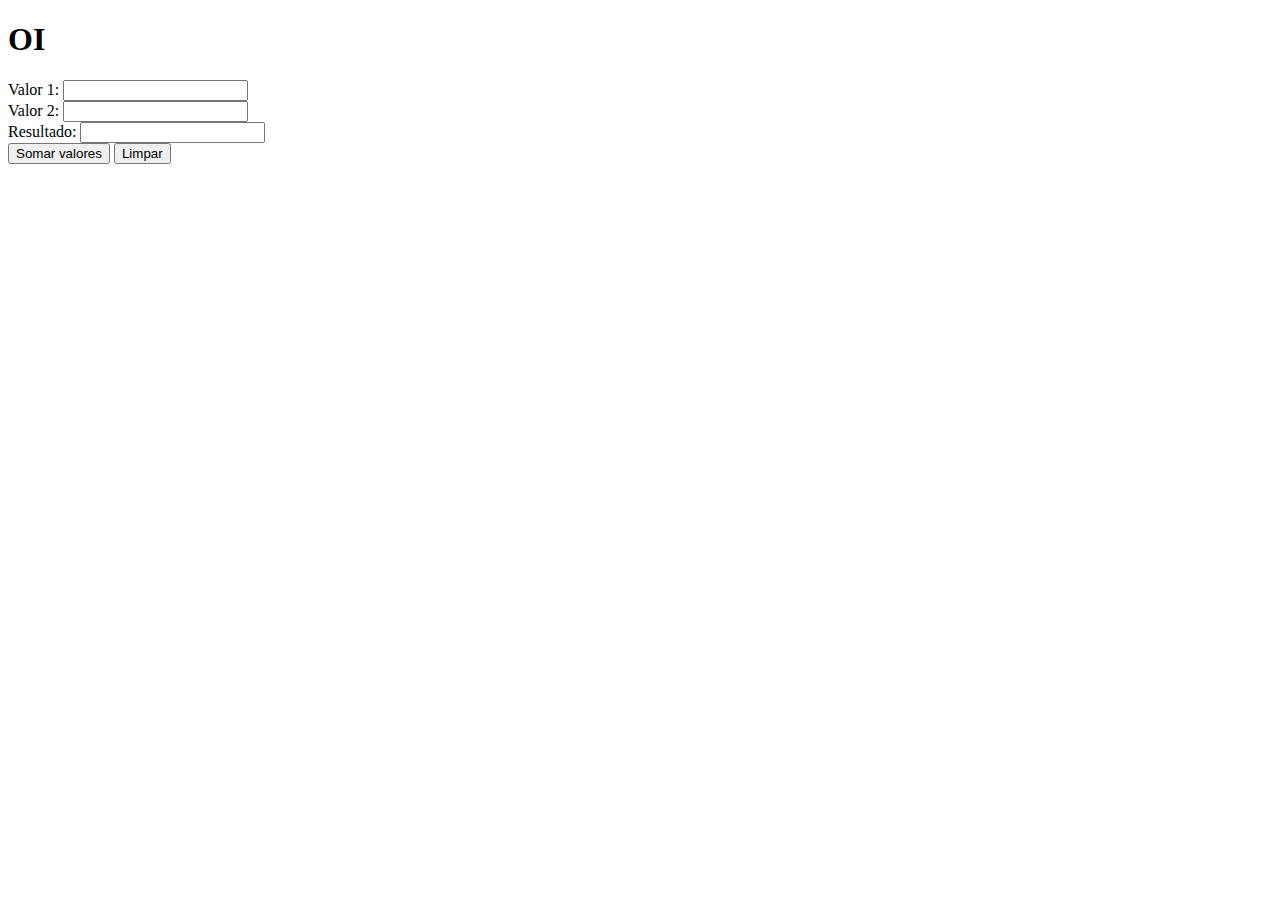
<file: atividade1/index.html>
<!DOCTYPE html>
<html lang="en">
    <head>
        <meta charset="UTF-8" />
        <meta name="viewport" content="width=device-width, initial-scale=1.0" />
        <title>Aula1</title>
    </head>
    <body>
        <h1 id="titulo">OI</h1>
        <label for="">Valor 1: </label>
        <input id="valor1" type="number" />
        <br />
        <label for="">Valor 2: </label>
        <input id="valor2" type="number" />
        <br />
        <label for="">Resultado:</label>
        <input id="resultado" type="" name="" id="" />
        <br />
        <button id="soma" onclick="verificaCampos()">Somar valores</button>
        <button id="limpar" onclick="limpar()">Limpar</button>
    </body>
    <script src="./index.js"></script>
</html>
</file>
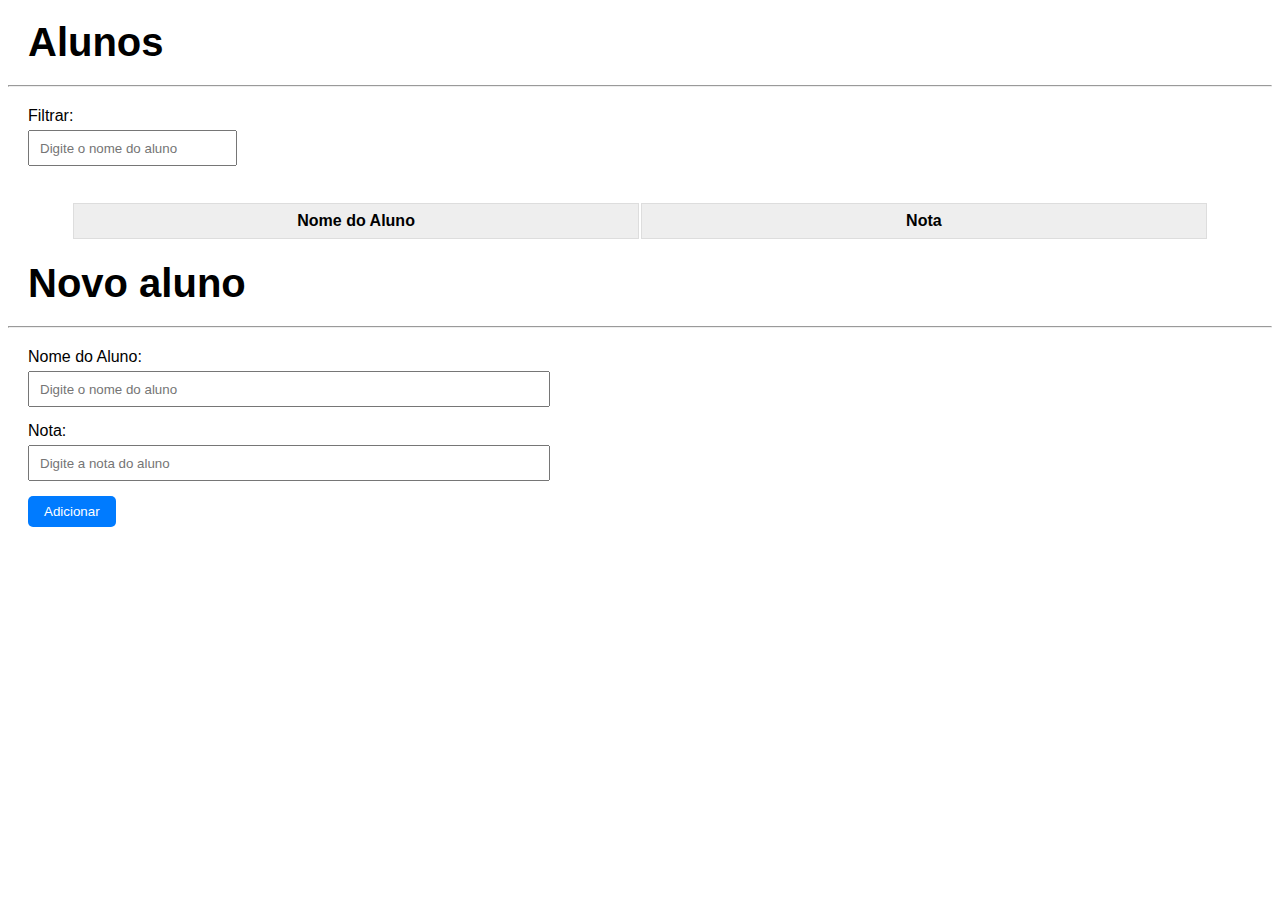
<file: atividade2/index.html>
<!DOCTYPE html>
<html lang="pt-br">
    <head>
        <meta charset="UTF-8" />
        <meta name="viewport" content="width=device-width, initial-scale=1.0" />
        <link rel="stylesheet" href="./styles.css" />
        <title>Alunos</title>
    </head>
    <body>
        <h1>Alunos</h1>
        <hr />
        <div class="filtro">
            <div class="busca">
                <label for="nome">Filtrar:</label>
                <input
                    type="text"
                    id="busca"
                    placeholder="Digite o nome do aluno"
                />

            </div>
        </div>
        <table id="tabela">
            <thead>
                <tr>
                    <th>Nome do Aluno</th>
                    <th>Nota</th>
                </tr>
            </thead>
            <tbody id="tbody"></tbody>
        </table>
        <h1>Novo aluno</h1>
        <hr />
        <div class="form">
            <label for="nome">Nome do Aluno:</label>
            <input type="text" id="nome" placeholder="Digite o nome do aluno" />
            <label for="nota">Nota:</label>
            <input
                type="number"
                id="nota"
                min="0"
                max="10"
                placeholder="Digite a nota do aluno"
            />
            <button id="adicionar" class="botao">Adicionar</button>
            <ul id="mensagens" class="mensagens"></ul>
        </div>
        <script src="script.js"></script>
    </body>
</html>
</file>
<file: atividade2/styles.css>
body {
    font-family: Arial, sans-serif;
}

h1 {
    margin: 20px;
    font-size: 40px;
}

.form,
.filtro {
    width: 40%;
    margin: 20px;
}

.filtro {
    display: flex;
    gap: 30px;
    align-items: flex-end;
}

.filtro button {
    margin-bottom: 15px;
}

label,
input {
    display: block;
}

label {
    margin-bottom: 5px;
}
input {
    width: 100%;
    height: 30px;
    padding-inline-start: 10px;
    margin-bottom: 15px;
}

button {
    display: block;
    margin: 10px 0;
    background-color: #007bff;
    color: white;
    border: none;
    border-radius: 5px;
    padding: 8px 16px;
    cursor: pointer;
    transition: background-color 0.3s ease;
}

button:hover {
    background-color: #0056b3;
}

.mensagens {
    color: red;
    font-size: 14px;
    padding: 0;
    margin: 20px;
}

table {
    width: 90%;
    margin: 20px auto;
    /* border-collapse: collapse; */
}

th,
td {
    border: 1px solid #ddd;
    padding: 8px;
    text-align: center;
    width: 50%;
}

th {
    background-color: #eeeeee;
}
</file>
